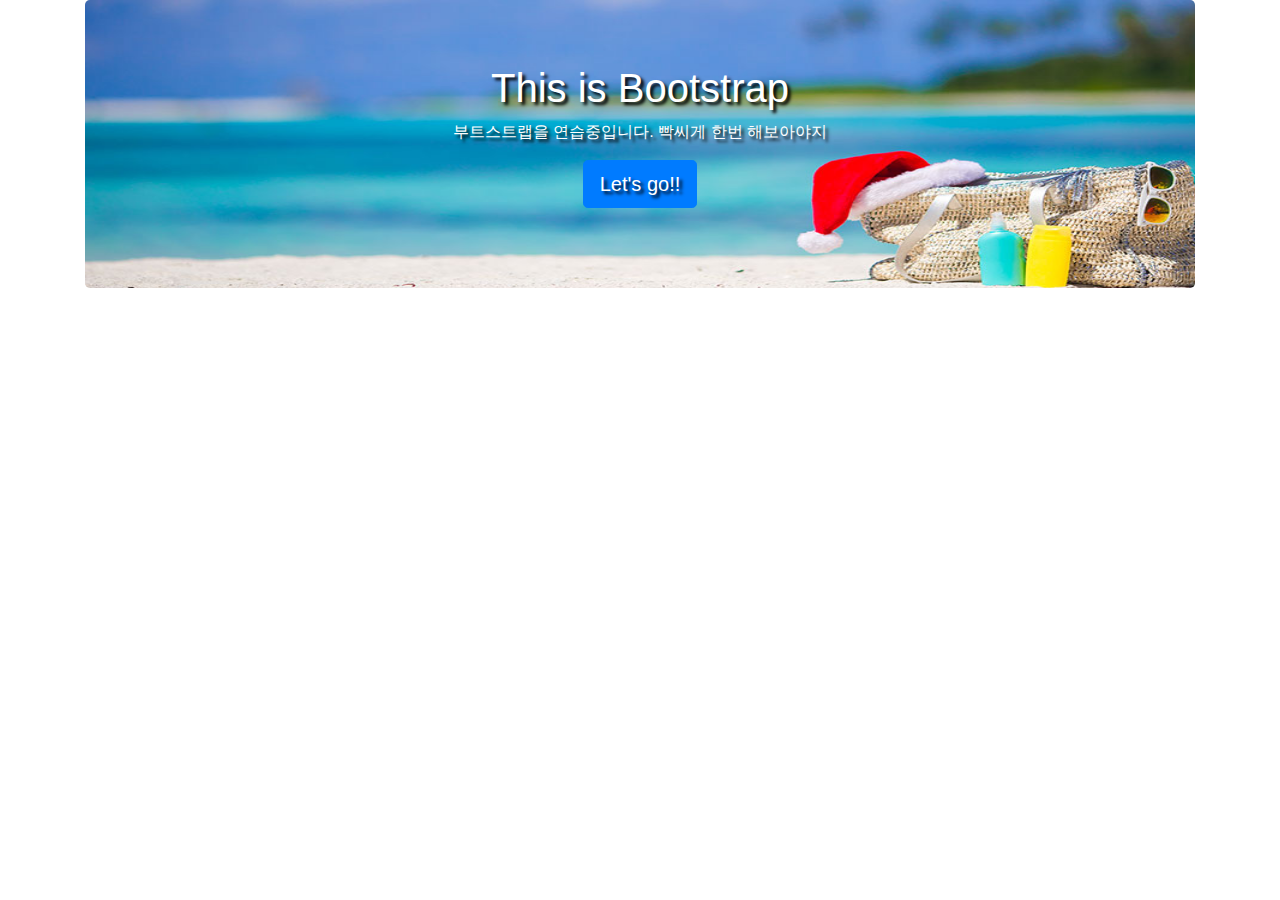
<file: index.html>
<!DOCTYPE html>
<html lang=" " dir="ltr">
  <head>
    <meta charset="utf-8">
    <meta name="viewport" content="width=device-width", initial-scale="1">
    <title>Bootstrap </title>
    <link rel="stylesheet" href="css/bootstrap.css"
  </head>
  <body>
    <style type="text/css">
      .jumbotron {
        background-image : url('images/beach.jpg');
        background-repeat : no-repeat;
        background-size : 1200px 300px;
        text-shadow : black 0.2em 0.2em 0.2em;
        color : white;
      }
    </style>
    <div class="container">
      <div class="jumbotron">
        <h1 class="text-center">This is Bootstrap</h1>
        <p class="text-center"> 부트스트랩을 연습중입니다. 빡씨게 한번 해보아야지</p>
        <p class="text-center"><a class="btn btn-primary btn-lg" href="file:///Users/eunsusin/Documents/Bootstrap/index2.html" role="button">Let's go!!</a></p>
       </div>
    </div>
  </body>
</html>
</file>
